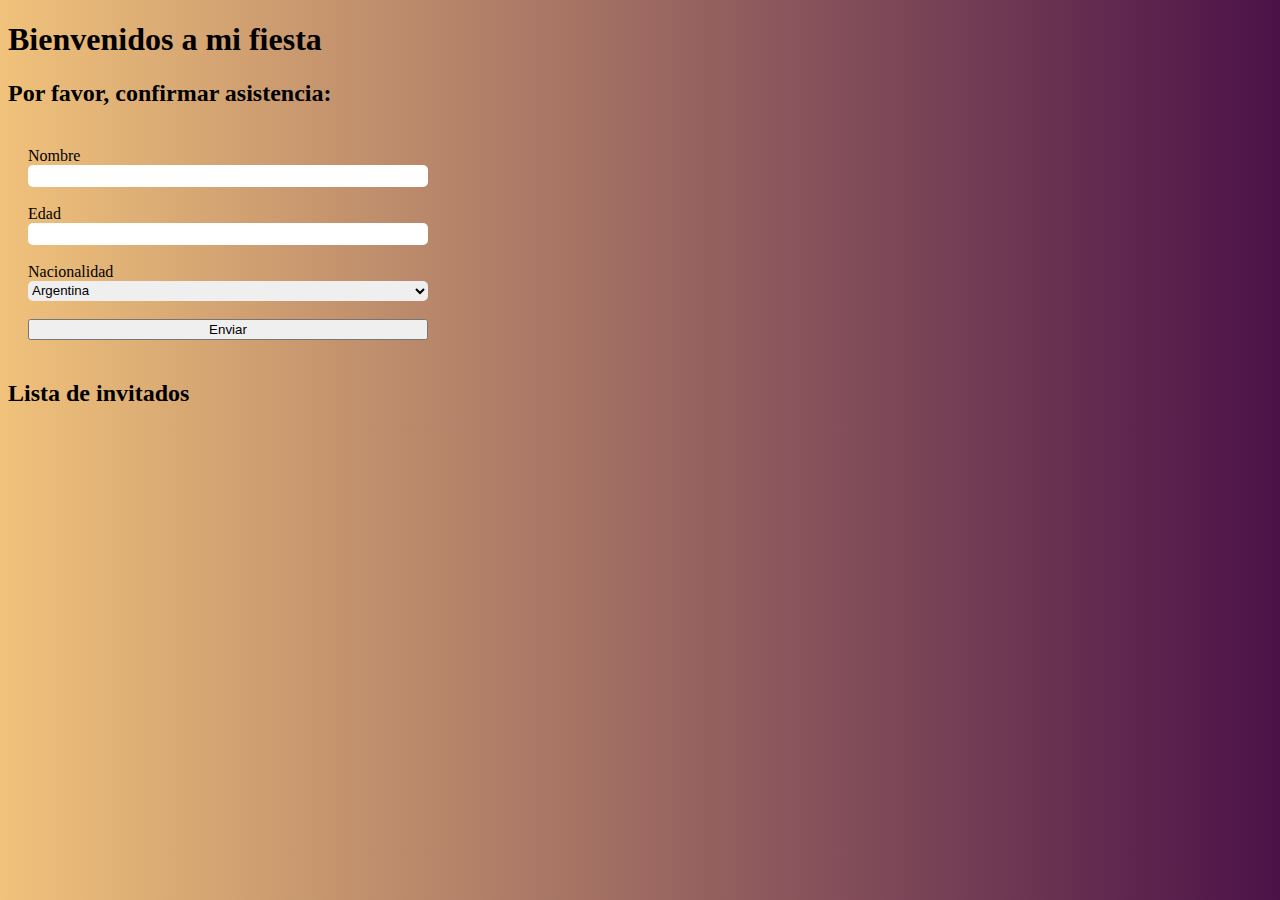
<file: codigo-otros2/formulario.html>
<!DOCTYPE html>
<html lang="en">

<head>
  <meta charset="UTF-8">
  <meta http-equiv="X-UA-Compatible" content="IE=edge">
  <meta name="viewport" content="width=device-width, initial-scale=1.0">
  <link rel="stylesheet" type="text/css" media="screen" href="./styles.css">
  <title>Formulario</title>
</head>
<body>
  <h1>Bienvenidos a mi fiesta</h1>
  <h2>Por favor, confirmar asistencia:</h2>

  <form class="formulario" id="form">

    Nombre <input type="text" name="name" id="name">
    <br />
    Edad <input type="number" name="age" id="age">
    <br />

    Nacionalidad
    <select name="nationality" id="nationality">
      <option value="ar">Argentina</option>
      <option value="mx">Mexicana</option>
      <option value="per">Peruana</option>
      <option value="vnzl">Venezolana</option>
    </select>
    <br />
    <button type="submit">Enviar</button>

  </form>

  <div>
    <h2>Lista de invitados</h2>
    <div id="lista-de-invitados"></div> <!-- Aquí se mostrará la lista de invitados -->
  </div>

  <script src="./formulario.js"></script>
</body>

</html>
</file>
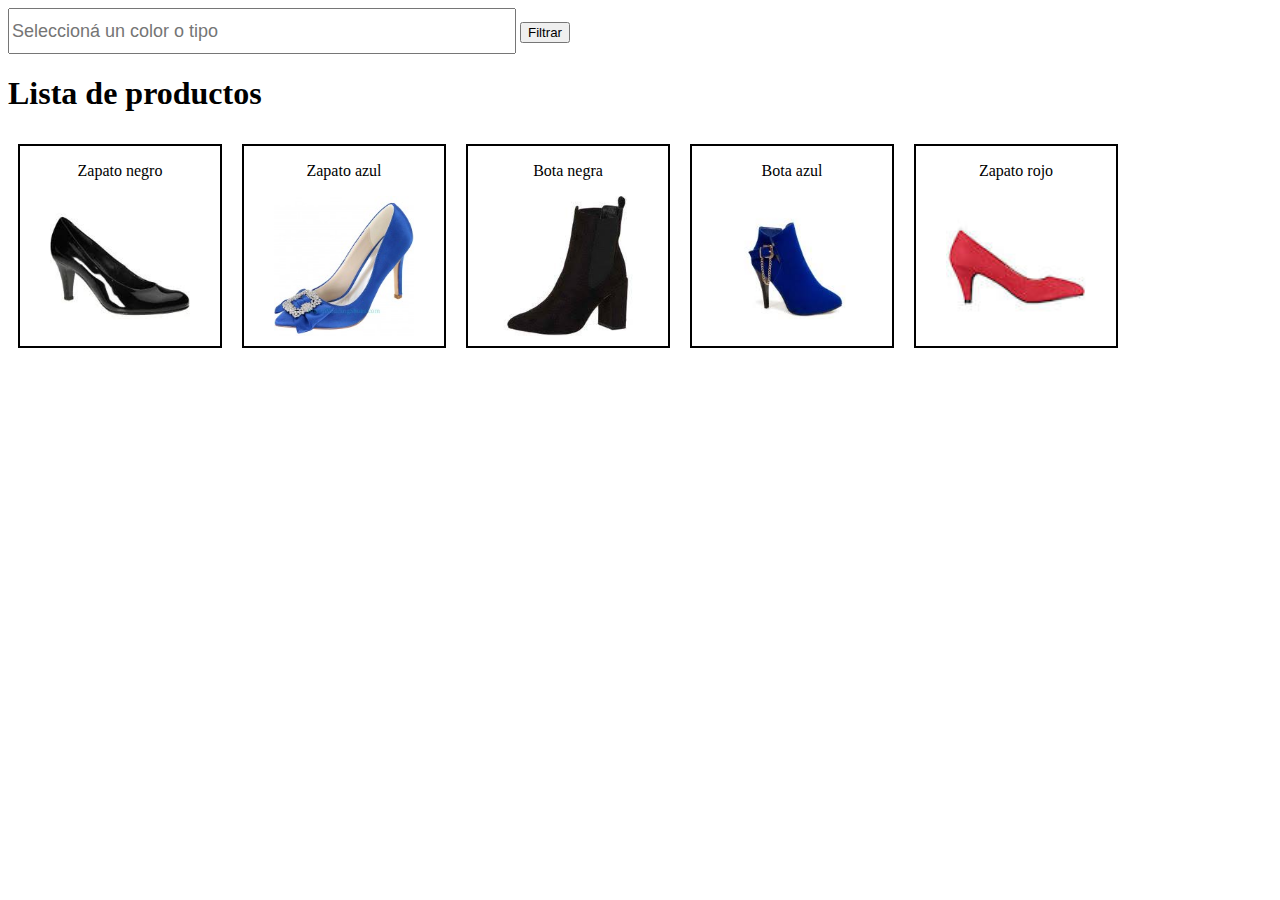
<file: codigo-otros3/filtro.html>
<!DOCTYPE html>
<html lang="en">
<head>
  <meta charset="UTF-8">
  <meta name="viewport" content="width=device-width, initial-scale=1.0">
  <meta http-equiv="X-UA-Compatible" content="ie=edge">
  <link rel="stylesheet" href="./filtro.css">
  <title>Filtros en JS</title>
</head>
<body>
  <div>
      <input id="datosentrada" type="text" placeholder="Seleccioná un color o tipo">
      <button>Filtrar</button>
      <h1>Lista de productos </h1>
      <div id="lista-de-productos">
    </div>
  </div>
  <script src="./filtro.js"></script>
</body>
</html>
</file>
<file: codigo-otros2/styles.css>
body {
  background: #f0c27b; /* fallback for old browsers */
  background: -webkit-linear-gradient(to right, #f0c27b, #4b1248); /* Chrome 10-25, Safari 5.1-6 */
  background: linear-gradient(to right, #f0c27b, #4b1248); /* W3C, IE 10+/ Edge, Firefox 16+, Chrome 26+, Opera 12+, Safari 7+ */
}

.formulario {
  padding: 20px;
  display: flex;
  flex-direction: column;
  width: 400px;
}

.formulario input, select {
  border: none;
  height: 20px;
  border-radius: 5px;
}

.error {
  background-color: red;
}

.elemento-lista {
  color: #4b1248;
  font-family: Verdana;
  margin: 20px 0; /* Ajustamos el margen a 20px en la parte superior e inferior y 0 en los lados */
  border: 5px solid #4b1248;
  border-radius: 5px;
  padding: 0 5px;
  width: 400px;
}


.elemento-lista input {
  border: none;
  background: none;
  color: #4b1248;
  font-family: Verdana;
  margin: 10px 0;
  font-size: 16px;
}
</file>
<file: codigo-otros3/filtro.css>
input {
  width: 500px;
  height: 40px;
  font-size: 18px;
}

#lista-de-productos {
  display: flex
}

.producto {
  width: 200px;
  height: 200px;
  margin: 10px;
  border: 2px solid black;
  display: flex;
  flex-direction: column;
  align-items: center;
}

.producto img {
  width: 70%;
  height: auto
}
</file>
